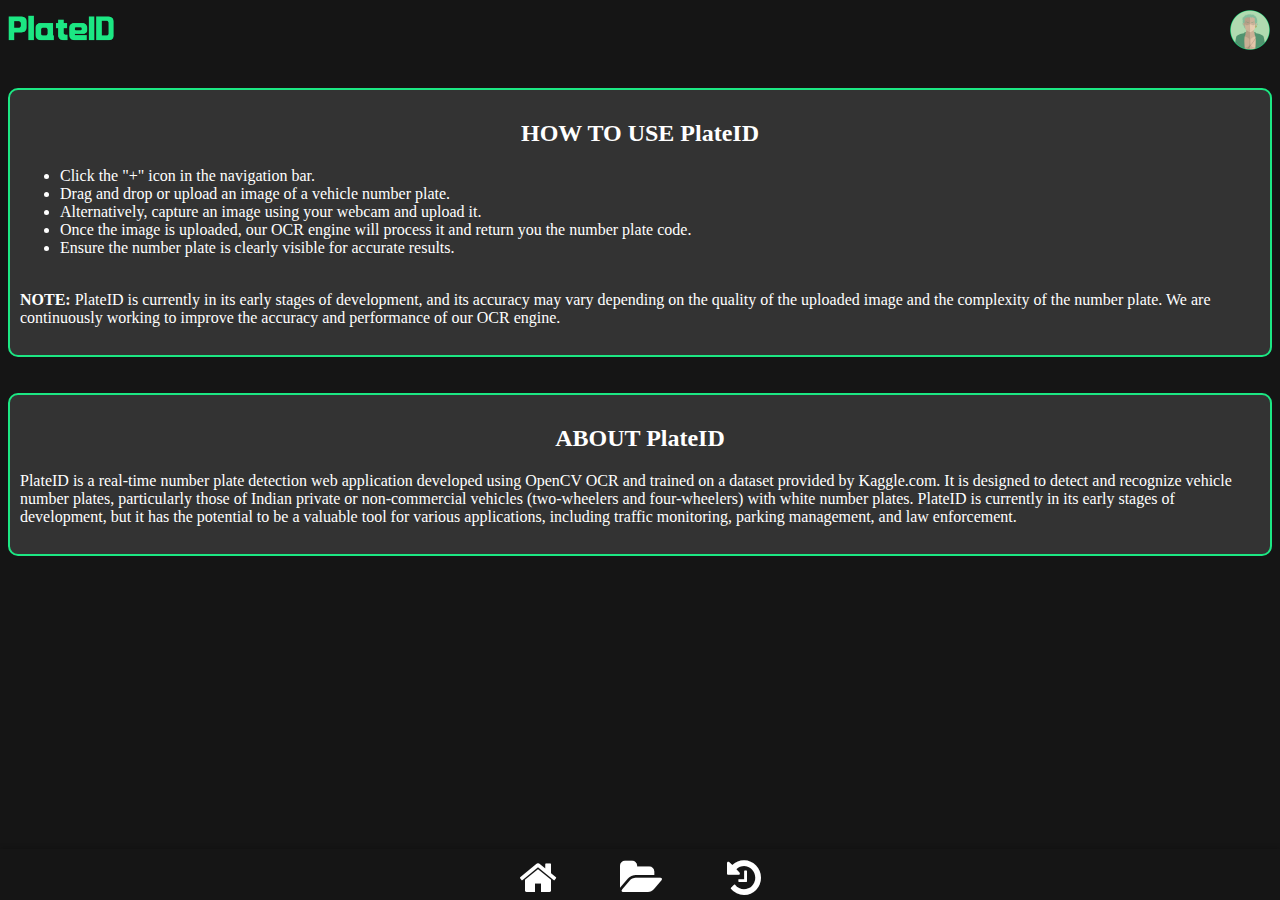
<file: index.html>
<!DOCTYPE html>
<html lang="en">

<head>
    <link rel="stylesheet" type="text/css" href="style.css">
    <link rel="stylesheet" href="https://cdnjs.cloudflare.com/ajax/libs/font-awesome/4.7.0/css/font-awesome.min.css">
    <link rel="icon" type="image/x-icon" href="./LOGOS/Favicon1.ico">
    <link rel="manifest" href="/site.webmanifest">
    <meta charset="UTF-8">
    <meta name="viewport" content="width=device-width, initial-scale=1.0">
    <script src="https://ajax.googleapis.com/ajax/libs/jquery/3.7.1/jquery.min.js"></script>

    <title>PlateID</title>
</head>

<body>
    <div class="Logo">
        <img src="./LOGOS/PlateID_Logo.png" style="width: 108px; height: 40px;"><br /><br /><br />
        <div class="profile"><img src="./LOGOS/Profile.png" style="width: 40px;"></div>

        <div class="text">
            <h2 style="text-align: center;">HOW TO USE PlateID</h2>

            <ul>
                <li>Click the "+" icon in the navigation bar.</li>
                <li>Drag and drop or upload an image of a vehicle number plate.</li>
                <li>Alternatively, capture an image using your webcam and upload it.</li>
                <li>Once the image is uploaded, our OCR engine will process it and return you the number plate code.
                </li>
                <li>Ensure the number plate is clearly visible for accurate results.</li>
            </ul> <br>
            <p><b>NOTE:</b> PlateID is currently in its early stages of development, and its accuracy may vary depending
                on the quality of the uploaded image and the complexity of the number plate. We are continuously working
                to improve the accuracy and performance of our OCR engine.</p><br>
        </div><br /><br />
        <div class="text">
            <h2 style="text-align: center;">ABOUT PlateID</h2>
            <p>PlateID is a real-time number plate detection web application developed using OpenCV OCR and trained on a
                dataset provided by Kaggle.com. It is designed to detect and recognize vehicle number plates,
                particularly those of Indian private or non-commercial vehicles (two-wheelers and four-wheelers) with
                white number plates. PlateID is currently in its early stages of development, but it has the potential
                to be a valuable tool for various applications, including traffic monitoring, parking management, and
                law enforcement.</p><br />
        </div><br><br><br>


        <div class="sticky-container">
            <div class="sticky-element">
                <div>
                    <span class="icon"><a target="_self" href="index.html"><i class="fa fa-home"></i></a></span>
                    <span class="icon"><a target="_self" href="upload.html"><i class="fa fa-folder-open"></i></a></span>
                    <span class="icon"><a target="_self" href="history.html"><i class="fa fa-history"></i></a></span>
                </div>
            </div>
        </div>
</body>

</html>
</file>
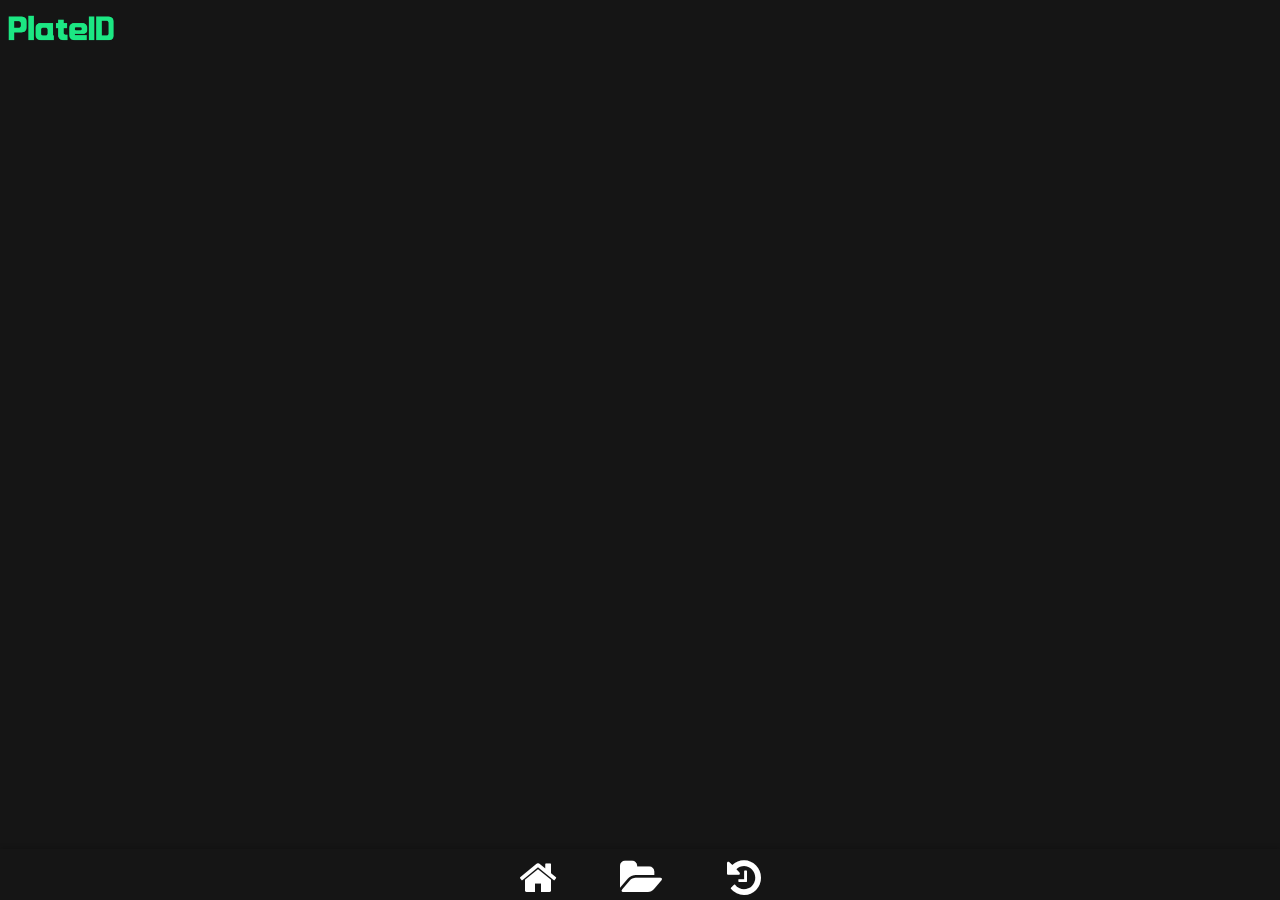
<file: history.html>
<!DOCTYPE html>
<html lang="en">

<head>
    <link rel="stylesheet" type="text/css" href="style.css">
    <link rel="stylesheet" href="https://cdnjs.cloudflare.com/ajax/libs/font-awesome/4.7.0/css/font-awesome.min.css">
    <link rel="icon" type="image/x-icon" href="./LOGOS/Favicon1.ico">
    <link rel="manifest" href="/site.webmanifest">
    <meta charset="UTF-8">
    <meta name="viewport" content="width=device-width, initial-scale=1.0">
    <script src="https://ajax.googleapis.com/ajax/libs/jquery/3.7.1/jquery.min.js"></script>
    <title>History</title>
    </style>
</head>

<body>
    <img src="./LOGOS/PlateID_Logo.png" style="width: 108px; height: 40px;">

    <div class="sticky-container">
        <div class="sticky-element">
            <div style="margin: 0px; padding-bottom: 20px;">
                <span class="icon"><a target="_self" href="index.html"><i class="fa fa-home"></i></a></span>
                <span class="icon"><a target="_self" href="upload.html"><i class="fa fa-folder-open"></i></a></span>
                <span class="icon"><a target="_self" href="history.html"><i class="fa fa-history"></i></a></span>
</body>

</html>
</file>
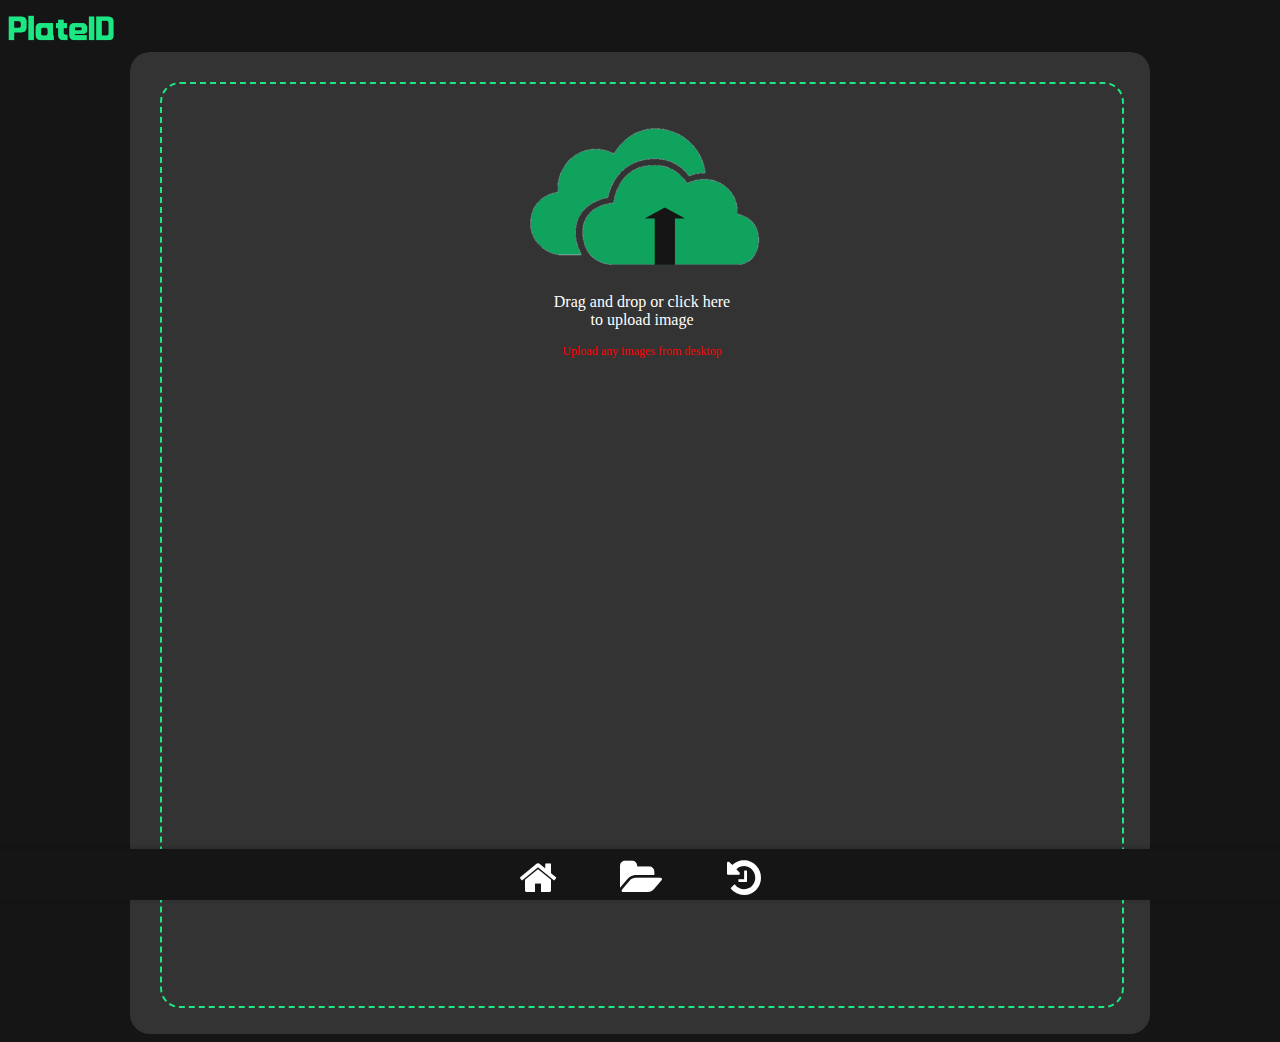
<file: upload.html>
<!DOCTYPE html>
<html lang="en">
<head>
    <link rel="stylesheet" type="text/css" href="style.css">
    <link rel="stylesheet" href="https://cdnjs.cloudflare.com/ajax/libs/font-awesome/4.7.0/css/font-awesome.min.css">
    <link rel="icon" type="image/x-icon" href="./LOGOS/Favicon1.ico">
    <link rel="manifest" href="/site.webmanifest">
    <meta charset="UTF-8">
    <meta name="viewport" content="width=device-width, initial-scale=1.0">
    <script src="https://ajax.googleapis.com/ajax/libs/jquery/3.7.1/jquery.min.js"></script>
    <title>Upload</title>
</head>
<body>
    <div class="Logo" className="">
        <img src="./LOGOS/PlateID_Logo.png" style="width: 108px; height: 40px;"></div>
    <div  class="hero">
        <label for="input-file" id="drop-area">
            <input type="file" accept="image/*" id="input-file" hidden>
            <div id="img-view">
                <img src="./LOGOS/upload_Icon.png" style="height:180px;">
                <p style="color: white;">Drag and drop or click here<br/>to upload image</p>
                <span><p style="color: red;">Upload any images from desktop</P></span>
            </div>
        </label>
    </div>

    <div class="sticky-container">
        <div class="sticky-element">
            <div style="margin: 0px; padding-bottom: 20px;">
                <span class="icon"><a target="_self" href="index.html"><i class="fa fa-home"></i></a></span>
                <span class="icon"><a target="_self" href="upload.html"><i class="fa fa-folder-open"></i></a></span>
                <span class="icon"><a target="_self" href="history.html"><i class="fa fa-history"></i></a></span>
            </div>
        </div>
    </div>
</body>
</html>
</file>
<file: style.css>
body{
    background-color: #151515;
}

.text {
  border: 2px solid #1ce783;
  border-radius: 10px;
  padding: 10px;
  color: #fff;
  background-color: #333333;
}
.profile{
  position: absolute;
  top: 10px;
  right: 10px;

}

.sticky-container {
    position: fixed;
    bottom: 0;
    left: 0;
    right: 0;
    margin: 0 auto;
    text-align: center;
    background-color: #151515;
    width: 100%;
    height: 50px;
    border-top: 1px solid #151515;
    box-shadow: 0px -1px 5px rgba(0, 0, 0, 0.2);
  }
  
  .sticky-element {
    display: inline-block;
    padding: 5px;
    /* padding-bottom: 5px; */
    /* margin: auto; */
  }
  
  p {
    margin: 0;
    padding: 0;
  }
  
  .fa {
    font-size: 24px;
    color: #fff;
  }
  a:active .fa{
    color: #1ce783;
  }
  
  .icon {
    padding: 20px;
    margin: 10px;
    font-size: 40px;
    color: white;
    transition: color 0.2s;
  }
  .icon:active {
    color: green;
  }
  .hero {
    width: 100%;
    min-height: 100vh;
    display: flex;
    align-items: center;
    justify-content: center;
  }
  #drop-area {
    width: 75vw;
    height: 72vw;
    padding: 30px;
    background: #333333;
    text-align: center;
    border-radius: 20px;
  }
  #img-view {
    width: 100%;
    height: 100%;
    border-radius: 20px;
    border: 2px dashed #1ce783;
    background: #333333
  }
  #img-view img {
    margin-top: 25px;
  }
  #img-view span {
    display: block;
    font-size: 12px;
    color:#979eba;
    margin-top: 15px;
  }

  .login-popup {
    position: fixed;
    top: 0;
    left: 0;
    width: 100%;
    height: 100%;
    background-color: rgba(0, 0, 0, 0.7);
    display: none;
    z-index: 100;
    justify-content: center;
    align-items: center;
  }
  
  .login-popup form {
    width: 300px;
    height: 300px;
    background-color: white;
    padding: 20px;
    border-radius: 10px;
  }
  
  .close-login-popup {
    position: absolute;
    top: 10px;
    right: 10px;
    cursor: pointer;
  }
  
  .animate {
    animation: animate 0.5s ease-in-out forwards;
  }
  
  @keyframes animate {
    from {
      transform: translate(-50%, -50%) scale(0);
    }
    to {
      transform: translate(-50%, -50%) scale(1);
    }
  }
  
  
  /* Media query for 16:10 laptops and monitors */

@media (min-aspect-ratio: 16/10) and (max-aspect-ratio: 16/9) {
  /* Adjust styles for 16:10 devices */
  .hero {
    min-height: 90vh;
  }
}

/* Media query for 16:9 laptops, monitors, and TVs */

@media (aspect-ratio: 16/9) {
  /* Adjust styles for 16:9 devices */
  .hero {
    min-height: 85vh;
  }
}

/* Media query for iPads */

@media (min-width: 768px) and (max-width: 1024px) {
  /* Adjust styles for iPads */
  .hero {
    min-height: 80vh;
  }
}

/* Media query for modern smartphones */

@media (max-width: 430px) {
  /* Adjust styles for modern smartphones */
  .hero {
    min-height: 70vh;
  }

  #drop-area {
    width: 90vw;
    height: 90vw;
  }

  #img-view {
    width: 100%;
    height: 100%;
  }
}
</file>
